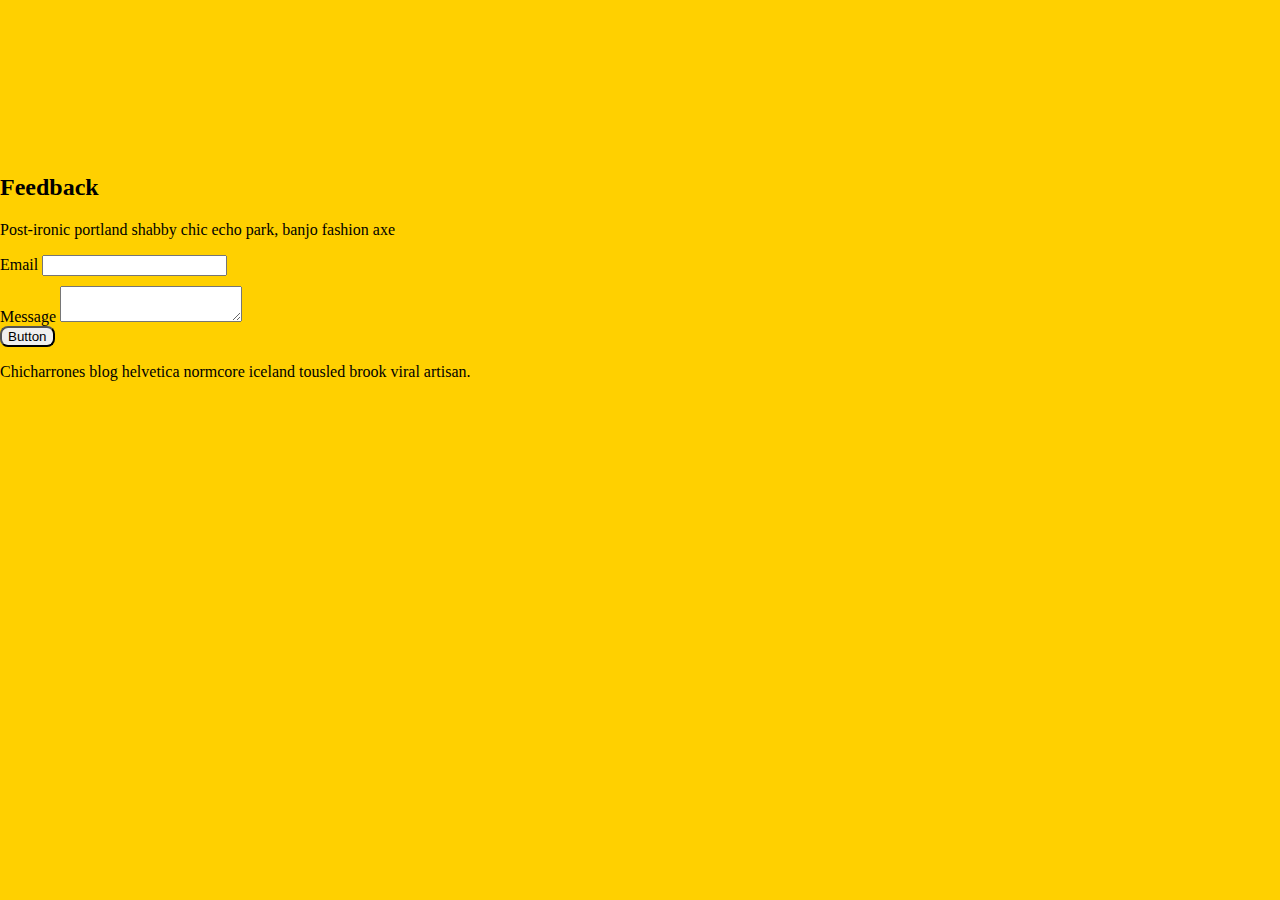
<file: contact.html>
<!DOCTYPE html>
<html lang="en">
<head>
    <meta charset="UTF-8">
    <meta http-equiv="X-UA-Compatible" content="IE=edge">
    <meta name="viewport" content="width=device-width, initial-scale=1.0">
    <title>pet care</title>
    <style>
      body{
        background-color: rgb(255, 208, 0);
        margin: 0%;
      }
      button{
        color: #000;
        border-radius: 8px;
        
      }
      input,{
        border-radius: 8px;
      }
      label{
        border-radius: 8px;
      }
      .relative mb-4{
        margin-top: 10px;
        
      } 
      #fb{
        margin-top: 10px;
      }
    </style>
</head>
<body>
    


<section class="text-gray-600 body-font relative">
  <div class="absolute inset-0 bg-gray-300">
    <iframe width="100%" height="100%" frameborder="0" marginheight="0" marginwidth="0" title="map" scrolling="no" src="https://maps.google.com/maps?width=100%&height=600&hl=en&q=%C4%B0zmir+(My%20Business%20Name)&ie=UTF8&t=&z=14&iwloc=B&output=embed" style="filter: grayscale(1) contrast(1.2) opacity(0.4);"></iframe>
  </div>
  <div class="container px-5 py-24 mx-auto flex">
    <div class="lg:w-1/3 md:w-1/2 bg-white rounded-lg p-8 flex flex-col md:ml-auto w-full mt-10 md:mt-0 relative z-10 shadow-md">
      <h2 class="text-gray-900 text-lg mb-1 font-medium title-font">Feedback</h2>
      <p class="leading-relaxed mb-5 text-gray-600">Post-ironic portland shabby chic echo park, banjo fashion axe</p>
      <div class="relative mb-4">
        <label for="email" class="leading-7 text-sm text-gray-600">Email</label>
        <input type="email" id="email" name="email" class="w-full bg-white rounded border border-gray-300 focus:border-indigo-500 focus:ring-2 focus:ring-indigo-200 text-base outline-none text-gray-700 py-1 px-3 leading-8 transition-colors duration-200 ease-in-out">
      </div>
      <div class="relative mb-4" id="fb">
        
        <label for="message" class="leading-7 text-sm text-gray-600">Message</label>
        <textarea id="message" name="message" class="w-full bg-white rounded border border-gray-300 focus:border-indigo-500 focus:ring-2 focus:ring-indigo-200 h-32 text-base outline-none text-gray-700 py-1 px-3 resize-none leading-6 transition-colors duration-200 ease-in-out"></textarea>
      </div>
      <button class="text-white bg-indigo-500 border-0 py-2 px-6 focus:outline-none hover:bg-indigo-600 rounded text-lg">Button</button>
      <p class="text-xs text-gray-500 mt-3">Chicharrones blog helvetica normcore iceland tousled brook viral artisan.</p>
    </div>
  </div>
</section>
</section>
</body>
</html>
</file>
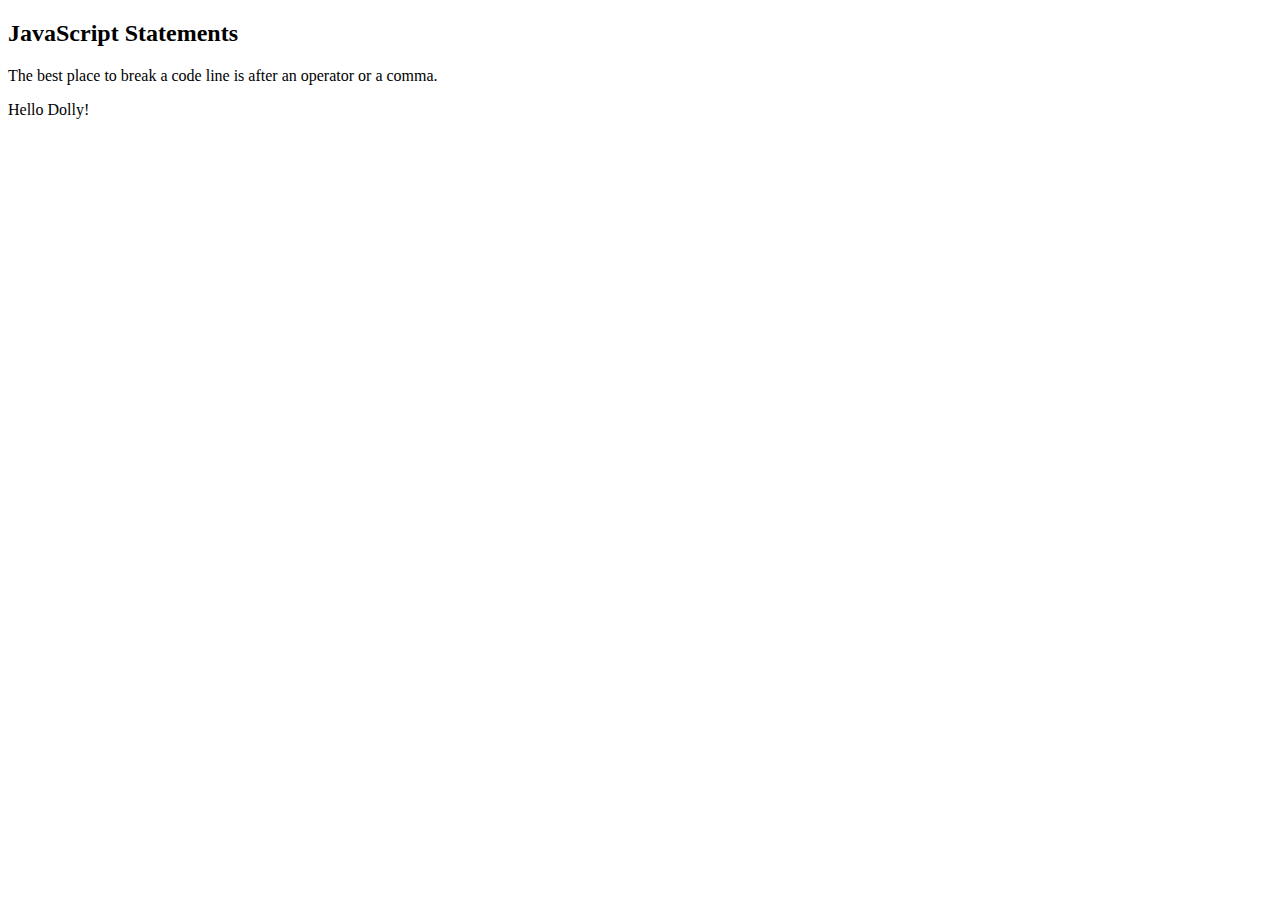
<file: lenth break.html>
<!DOCTYPE html>
<html>
<body>

<h2>JavaScript Statements</h2>

<p>
The best place to break a code line is after an operator or a comma.
</p>

<p id="demo"></p>

<script>
document.getElementById("demo").innerHTML =
"Hello Dolly!";
</script>

</body>
</html>
</file>
